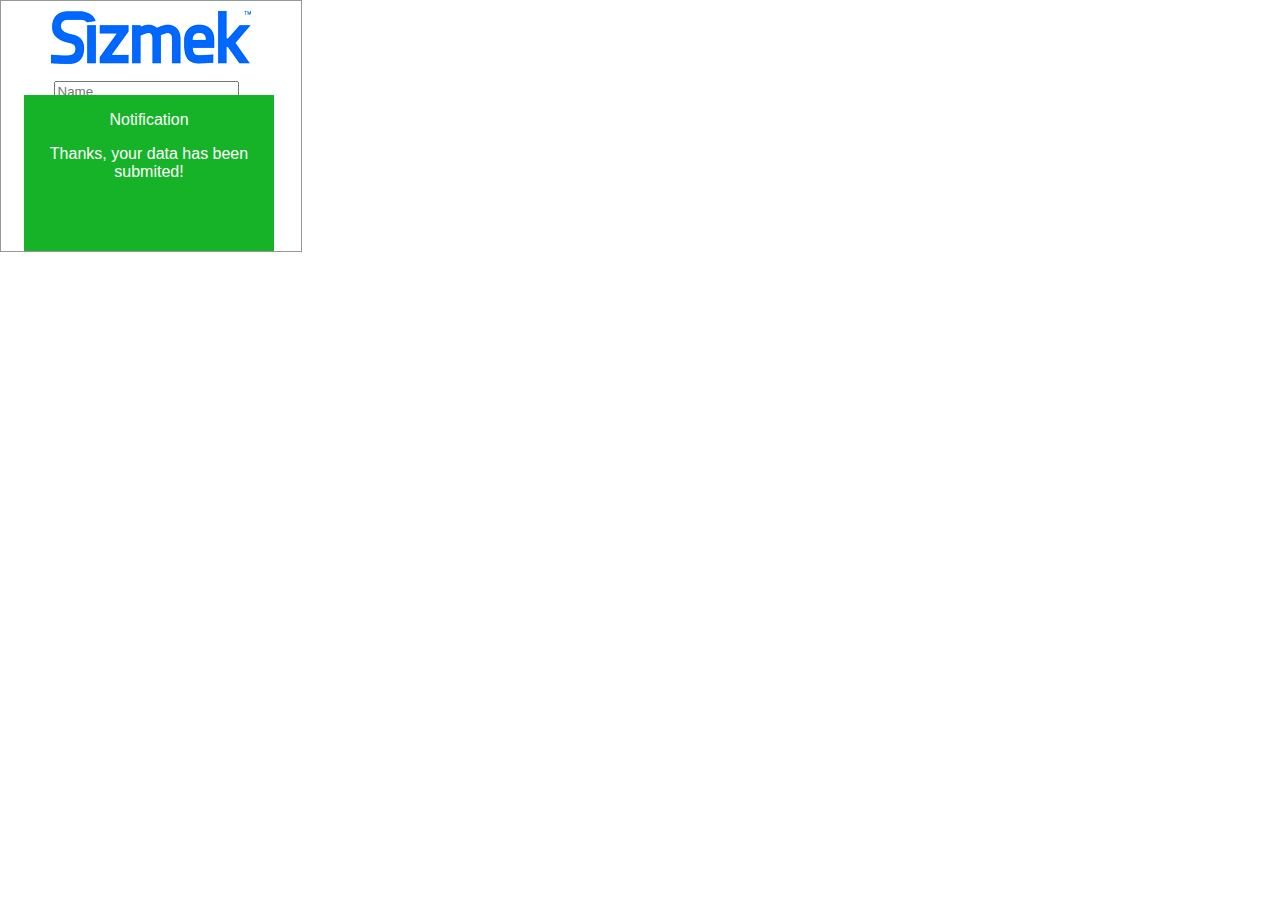
<file: index.html>
<!doctype html> 
<html> 
<head> 
<meta charset="utf-8"/> 
<meta name="viewport" content="width=device-width, initial-scale=1"/> 
<title>Data Capture</title> 
<link rel="stylesheet" href="style.css"/> 
<script>EBModulesToLoad = ['EBCMD'];</script>
<script type="text/javascript" src="http://ds.serving-sys.com/BurstingScript/EBLoader.js"></script>
<script src="scripts/jquery-2.1.3.min.js" type="application/javascript" language="JavaScript"></script>
<script type="text/javascript" src="scripts/TweenMax.min.js"></script>

    
<link rel="stylesheet" href="style.css"/> 
<script type="text/javascript">
    var pandoraSettings = [ { "adId":"29138329"} ];
    
	var adDiv;
	var bannerDiv;
	var expansionDiv;
	var isAndroid2 = (/android 2/i).test(navigator.userAgent);
	var android2ResizeTimeout;
    var autoPlayImage = false;
    var videoContainer;
	var video;
	var sdkVideoPlayer;
	var sdkVideoPlayButton;
    
	function initEB(){
		if (!EB.isInitialized()){
			EB.addEventListener(EBG.EventName.EB_INITIALIZED, startAd);
		}else{
			startAd();
		}
	}

	function startAd(){
		EB.initExpansionParams(0, 0, 728, 330);
		
		adDiv = document.getElementById("ad");
        TweenLite.to(document.getElementById("notif_scc"), 0.5, {y:200, ease:Back.easeOut});
        TweenLite.to(document.getElementById("notif_err"), 0.5, {y:200, ease:Back.easeOut});		 
	}

	function handleClickthroughButtonClick(){
		EB.clickthrough();
        console.log('CT');
	}

	function handleUserActionButtonClick(){
		EB.userActionCounter("CustomInteraction");
	}
    
    
$( document ).ready(function() {
    $('#next').click(function(e) {
        e.preventDefault();
		
        if ($('#yourheadline').val() != '' && $('#yourname').val() != '') {
            $('.copy-holder-1').fadeOut('fast', function () {
                $('.copy-holder-2').fadeIn('fast');
            });
        }
    });

    $('#submit').click(function(e) {
        e.preventDefault();
        if (isValidEmailAddress( $('#email').val() )) {
            console.log("Is Valid");
			
				//Simzke Data Capture STARTS
				var pandoraSettings = [ { "adId":"36193387"} ]; // this is the flash ad in shte system, the copy ID's reference
				var loc = window.location.href;
				var dir = loc.substring(0, loc.lastIndexOf('/'));
				var dataLink = dir + "/scripts/form.html?";
				var firstValue = escape(document.getElementById('data_name').value);
				var secondValue = escape(document.getElementById('data_contact').value);
				var thirdValue = escape(document.getElementById('email').value);
                var fourthValue = escape(document.getElementById('data_note').value);
				dataLink += "v1=" + firstValue + "&v2=" + secondValue + "&v3=" + thirdValue + "&v4=" + fourthValue + "&ad=" + pandoraSettings[0].adId;
				ew_appendWP(dataLink);
				ew_resolveState();
				EB.userActionCounter("Submitted");
				//Simzke Data Capture ENDS
                
        }else{
            console.log("Not Valid");
            TweenLite.to(document.getElementById("notif_scc"), 0.5, {y:200, ease:Back.easeOut});
            TweenLite.to(document.getElementById("notif_err"), 0.5, {y:200, ease:Back.easeOut});
            TweenLite.to(document.getElementById("notif_err"), 0.5, {y:0, ease:Back.easeOut});

        }
    });

	//Everthign have bene submiting and here you can add your tahnkyou message if you ahve one
	function ew_resolveState() {
		TweenLite.to(document.getElementById("notif_err"), 0.5, {y:200, ease:Back.easeOut});
        TweenLite.to(document.getElementById("notif_scc"), 0.5, {y:200, ease:Back.easeOut});
        TweenLite.to(document.getElementById("notif_scc"), 0.5, {y:0, ease:Back.easeOut});
	}
	
	//This write the date to the form.html file
	function ew_appendWP(ew_src){
		var ew_iframeCheck = document.getElementById('ew_ifPost');
		if(typeof(ew_iframeCheck) != "undefined" && ew_iframeCheck)	{
			ew_iframeCheck.src=ew_src;
		} else {
			var ajDivLeft=window.document.createElement("iframe");
			ajDivLeft.id='ew_ifPost';
			ajDivLeft.style.position="absolute";
			ajDivLeft.style.left="0px";
			ajDivLeft.style.top="0px";
			ajDivLeft.style.width="1px";
			ajDivLeft.style.height="1px";
			//ajDivLeft.style.zIndex=ew_wpZIndex;
			ajDivLeft.setAttribute("border", "0");
			ajDivLeft.setAttribute("width", "1");
			ajDivLeft.setAttribute("height", "1");
			ajDivLeft.setAttribute("noresize", "true");
			ajDivLeft.setAttribute("scrolling", "No");
			ajDivLeft.setAttribute("frameBorder", "0");
			ajDivLeft.setAttribute("marginHeight", "0");
			ajDivLeft.setAttribute("marginWidth", "0");
			ajDivLeft.setAttribute("allowTransparency", "true");
			ajDivLeft.style.visibility="hidden";
			ajDivLeft.style.display="none";
			ajDivLeft.src=ew_src;
			window.document.body.insertBefore(ajDivLeft, window.document.body.firstChild);
		}
	}

    function isValidEmailAddress(emailAddress) {
        var pattern = new RegExp(/^((([a-z]|\d|[!#\$%&'\*\+\-\/=\?\^_`{\|}~]|[\u00A0-\uD7FF\uF900-\uFDCF\uFDF0-\uFFEF])+(\.([a-z]|\d|[!#\$%&'\*\+\-\/=\?\^_`{\|}~]|[\u00A0-\uD7FF\uF900-\uFDCF\uFDF0-\uFFEF])+)*)|((\x22)((((\x20|\x09)*(\x0d\x0a))?(\x20|\x09)+)?(([\x01-\x08\x0b\x0c\x0e-\x1f\x7f]|\x21|[\x23-\x5b]|[\x5d-\x7e]|[\u00A0-\uD7FF\uF900-\uFDCF\uFDF0-\uFFEF])|(\\([\x01-\x09\x0b\x0c\x0d-\x7f]|[\u00A0-\uD7FF\uF900-\uFDCF\uFDF0-\uFFEF]))))*(((\x20|\x09)*(\x0d\x0a))?(\x20|\x09)+)?(\x22)))@((([a-z]|\d|[\u00A0-\uD7FF\uF900-\uFDCF\uFDF0-\uFFEF])|(([a-z]|\d|[\u00A0-\uD7FF\uF900-\uFDCF\uFDF0-\uFFEF])([a-z]|\d|-|\.|_|~|[\u00A0-\uD7FF\uF900-\uFDCF\uFDF0-\uFFEF])*([a-z]|\d|[\u00A0-\uD7FF\uF900-\uFDCF\uFDF0-\uFFEF])))\.)+(([a-z]|[\u00A0-\uD7FF\uF900-\uFDCF\uFDF0-\uFFEF])|(([a-z]|[\u00A0-\uD7FF\uF900-\uFDCF\uFDF0-\uFFEF])([a-z]|\d|-|\.|_|~|[\u00A0-\uD7FF\uF900-\uFDCF\uFDF0-\uFFEF])*([a-z]|[\u00A0-\uD7FF\uF900-\uFDCF\uFDF0-\uFFEF])))\.?$/i);
        return pattern.test(emailAddress);
    };
});
    
function closeErrNotif(){
    TweenLite.to(document.getElementById("notif_err"), 0.5, {y:200, ease:Back.easeOut});
}

function closeSccNotif(){
    TweenLite.to(document.getElementById("notif_scc"), 0.5, {y:200, ease:Back.easeOut});
}
    
</script>

</head> 
<body onload="initEB();">
    <div id="container">
        <div id='logoSizmek'><img src="images/logo.png"></div>
        <div id='panel_datacapture'>
                    <div id='formcontainer'>
                        <form id="inputFields" name="VWPoloForm" method="post" onsubmit="return false;">

                            <div id='el_input'>
                                <input id="data_name" name="data_name" placeholder="Name">
                            </div>
                            <div id='el_input'>
                                <input name="data_contact" id="data_contact" placeholder="Contact">
                            </div>
                            
                            <div id='el_input'>
                                <input id="email" name="email" placeholder="Enter Email">
                            </div>
                            
                            <div id='el_input'>
                                <input name="data_note" id="data_note" placeholder="Enter Message">
                            </div>
                            
                            <div id='el_input'>
                                <button name="submit" id="submit" class="button expand">Submit</button>
                            </div>
                        </form>
                    </div>
                    <div id='notif_err' onclick='closeErrNotif();'>
                        <center>
                            <p>Error Notification</p>
                            <p>Please enter all field!</p>
                        </center>
                    </div>
                    <div id='notif_scc'  onclick='closeSccNotif();'>
                        <center>
                            <p>Notification</p>
                            <p>Thanks, your data has been submited!</p>
                        </center>
                    </div>
                </div>
    </div>
    </body>
</html>
</file>
<file: style.css>
body {
  font-family: Arial, sans-serif;

}

#panel_image_1 {
  position: absolute;
}

#panel_image_2 {
  position: absolute;
}

#panel_image_3 {
  position: absolute;
}

#panel_image{
    position: absolute;
    cursor: pointer;
}

#panel_video{
    position: absolute;
}

#notif_err{
    position: absolute;
    margin-left: 23px;
    margin-top: 94px;
    width: 250px;
    height: 156px;
    background-color: rgb(223, 10, 10);
    color: #fff;
}

#notif_scc{
    position: absolute;
    margin-left: 23px;
    margin-top: 94px;
    width: 250px;
    height: 156px;
    background-color: rgb(22, 179, 41);
    color: #fff;
}

#nav_panel{
    position: absolute;
    margin-top: 0px;
}

#el_input{
  text-align: center;
  font-size: 18px;
  width: 100%;
    padding-top: 10px;
}

#el_input b {
    font-size: 12px;
}

#inputFields{
    text-align: center;
    margin-top: 94px;
    margin-left: -107px;
}

#formcontainer{
    width: 165px;
    height: 250px;
    margin-left: 116px;
    margin-top: -25px;
    position: absolute; 
}
#gosocial{
  position: absolute;
  margin-top: 97px;
  margin-left: 0px;
  cursor: pointer;
}

#nav_social{
  position: absolute;
  margin-top: 83px;
  margin-left: -40px;
}

#closeSocial, #fb, #tw, #yt, #gp{
    margin-left: 44px;
}

#nav_social img {
    cursor: pointer;
}

#panel_data{
margin-top: 106px;
  margin-left: 504px;
  width: 385px;
  background-color: #938D8D;
  color: #fff;
  height: 36px;
  position: absolute;
  padding-top: 23px;
  cursor: pointer;
  -webkit-transform: rotate(90deg);
  -moz-transform: rotate(90deg);
  -ms-transform: rotate(90deg);
  -o-transform: rotate(90deg);
  filter: progid:DXImageTransform.Microsoft.BasicImage(rotation=3);
}

#panel_data span {
  margin-left: 143px;
}

#panel_vid{
margin-top: 134px;
  margin-left: 346px;
  width: 330px;
  background-color: rgb(7, 28, 176);
  color: #fff;
  height: 36px;
  position: absolute;
  padding-top: 23px;
      cursor: pointer;
/* Safari */
-webkit-transform: rotate(90deg);

/* Firefox */
-moz-transform: rotate(90deg);

/* IE */
-ms-transform: rotate(90deg);

/* Opera */
-o-transform: rotate(90deg);

/* Internet Explorer */
filter: progid:DXImageTransform.Microsoft.BasicImage(rotation=3);
}

#panel_vid span {
     margin-left: 195px;
}

#videoContainer{
position: absolute;
  margin-left: 59px;
  margin-top: 28px;
}

#panel_img{
  margin-top: 134px;
  margin-left: 532px;
  width: 330px;
  background-color: #938D8D;
  color: #fff;
  height: 36px;
  position: absolute;
  padding-top: 23px;
  cursor: pointer;
  -webkit-transform: rotate(90deg);
/* Safari */
-webkit-transform: rotate(90deg);

/* Firefox */
-moz-transform: rotate(90deg);

/* IE */
-ms-transform: rotate(90deg);

/* Opera */
-o-transform: rotate(90deg);

/* Internet Explorer */
filter: progid:DXImageTransform.Microsoft.BasicImage(rotation=3);
}

#panel_img span {
        margin-left: 123px;
}

#nav1 {
  position: absolute;
  margin-top: 300px;
  margin-left: 207px;
}

#nav2 {
  position: absolute;
  margin-top: 300px;
  margin-left: 238px;
}

#nav3 {
  position: absolute;
  margin-top: 300px;
  margin-left: 268px;
}

button {
  background-color: #000;
  border: none;
  color: #FFF;
  cursor: pointer;
  font-family: Arial, sans-serif;
  font-size: 12px;
  outline: none;
  -webkit-tap-highlight-color: rgba(0, 0, 0, 0);
  user-select: none;
}

button:hover, button:active {
  color: #FAF000;
}

button:active {
  font-size: 11px;
}
.label {
  color: #0D2A4D;
  position: absolute;
  margin-left: 10px;
  top: 35px;
}

body{
  margin:0px;
}

#container{
  position: absolute;
  display: block;
  width: 300px;
  height: 250px;
  overflow: hidden;
	   border: rgb(145,153,153) 1px solid;

}

#ad{
   position: absolute;
   display: block;
   right:0px;
   border: rgb(145,153,153) 1px solid;
   overflow:hidden;
   -moz-user-select: -moz-none;
   -khtml-user-select: none;
   -webkit-user-select: none;
   -ms-user-select: none;
   user-select: none;
}

#ad.collapsed{
  width: 726px; /*2px smaller to account for border*/
  height: 88px; /*2px smaller to account for border*/
}

#ad.expanded{
  width: 726px; /*2px smaller to account for border*/
  height: 328px; /*2px smaller to account for border*/
  
}

#banner{
  position:absolute;
  display: block;
  width: 726px;
  height: 88px;
  right:0px;
  background-color: #FFF;
  background-image:url(images/logo.png);
  background-position: 10px 10px;
  background-repeat:no-repeat;
  cursor: pointer;
  overflow: hidden;
}

#panel_datacapture{
  position: absolute;
}
#expansion{
  position:absolute;
  width: 726px;
  height: 328px;
  background-color: #FAFAFA;
  background-position: 10px 10px;
  background-repeat:no-repeat;
  overflow: hidden;
}

.expanded #banner {
	display: none;
}

.collapsed #expansion {
	display: none;
}

.buttons {
  position: absolute;
  bottom: 10px;
  right: 10px;
}

.button {
  height: 26px;
  width: 108px;
}

.button.close{
  position: absolute;
    top: 302px;
  right: 4px;
  width: 74px;
}


.label{
  font-size: 14px;
	top: 65px;
}

.collapsed .buttons {
	bottom: 30px;
	left: 10px;
}
#logoSizmek {
    position: absolute;
    margin-left: 50px;
    margin-top: 10px;
}
</file>
